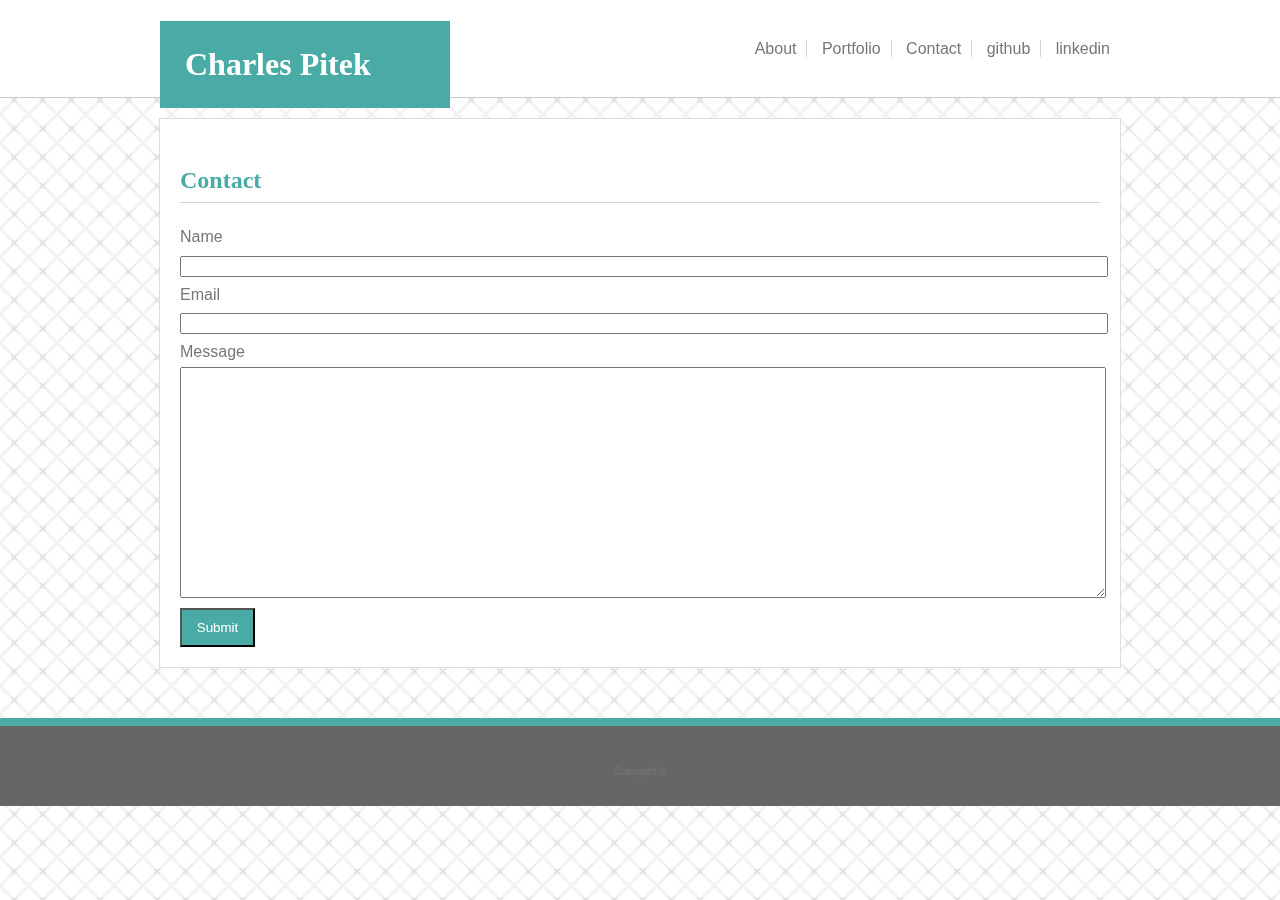
<file: contact.html>
<!DOCTYPE html>
<html lang="en-us">

<head>
    <meta charset="UTF-8" />
    <title>Charles Pitek Contact</title>
    <link rel="stylesheet" type="text/css" href="assets/css/style.css">
</head>

<body>
    <div class="background1">
        <header>
            <section id="header" class="clearfix">
                <!-- <div id="top"></div> -->
                <h1>Charles Pitek</h1>
                <section id="links">
                    <a href="index.html" id="link1">About</a>
                    <a href="portfolio.html" id="link1">Portfolio</a>
                    <a href="contact.html" id="link1">Contact</a>
                    <a href="https://github.com/pitekcharles" target="_blank" id="link1">github</a>
                    <a href="https://www.linkedin.com/in/charles-pitek-8b1bb4198/" target="_blank">linkedin</a>
        
                </section>
            </section>
    
        </header>

    </div>
    <div class="background2"></div>
    <section id="content">
        <h2>Contact</h2>
        <form>
            Name <br>
            <input type="text" name="name"><br>
            Email <br>
            <input type="text" name="email"><br>
            Message <br>
            <textarea type="text" name="message" rows="15"></textarea><br>
            <input id="subbutton" type="submit" value="Submit">
        </form>
    </section>
    <section id="footer">
        <p>Copyright ©</p>
    </section>
</body>

</html>
</file>
<file: assets/css/style.css>
*{
    font-family:'Arial', 'Helvetica Neue', Helvetica, sans-serif;
    z-index: 10;
    color:#777777;
}

body {
    margin: 0px;
    height: 100%;
}
.clearfix::after {
    clear: both;
    content: "";
    display: block;
}



#header {
    background:white;
    width: 960px;
    margin: auto;
    /* border-style: none none solid none;
    border-color: black; */
    padding-bottom: 0px;
    height: 97px;
}
/* 
header {
    width: 100%;
    border-style: none none solid none;
    border-color: black;
    padding-bottom: 0px;
    height: 97px;
    
} */

h1{
  background: #4aaaa5; 
  font-family: 'Georgia', Times, 'Times New Roman', serif; 
  padding: 25px;
  width: 25%;
  color: white;
  float: left;
}

#links {
    float: right;
    padding-top: 40px;
}

a {
    padding-right: 10px;
    padding-left: 10px;
    text-decoration: none;
    
}

#link1 {
    border-style: none solid none none;
    border-width: 1px;
    border-color: lightgrey;
}

#footer {
    text-align: center;
    border-style: solid none none none;
    border-color: #4aaaa5;
    border-width: 8px;
    background: #666666;
    color: white;
    /* position: fixed;
    left:0;
    bottom: 0; */
    width: 100%;
    font-size: 10px;
    padding-top:30px;
    margin-bottom:0;
    height: 50px;
    margin-top: 50px;
}

#index-pic {
    float: left;
    padding-right: 20px;
}

#content {
    width: 920px;
    margin: auto;
    margin-top: 20px;
    border-style: solid;
    border-width: 1px;
    border-color: #dddddd;
    padding: 20px;
    background:#ffffff;
    line-height: 1.8;
    /* min-height: calc(100vh - 70px); */
    margin-bottom: 20px;
    min-height: 100%;
}

#top {
    width: 100%;
    height: 97px;
    background: white;
    z-index:-1;

}

.background1 {
    border-style:none none solid none;
    border-color:#cccccc;
    border-width:1px;
    background: white;
}

.background2 {

    z-index: -2;
    background-image: url(../images/checkerboard-cross.png);
    width: 100%;
    height: 10000px;
    position:fixed;
    top: 0;
}

h2 {
    color: #4aaaa5;
    font-family: 'Georgia', Times, 'Times New Roman', serif;
    border-style: none none solid none;
    border-width: 1px;
    border-color: lightgrey;
}

input {
    width: 920px;
}

#subbutton {
    width: 75px;
    color: white;
    background: #4aaaa5;
    padding:10px;
}

#portfoliopic {
    margin:20px;
    float: left;
}

#port {
    position:relative;
}

#box1 {
    width:300px;
    height:30px;
    position: absolute;
    top:255px;
    left:20px;
    z-index: 20;
    background: #4aaaa5;
    text-align:center;
    color:white;
}

#box2 {
    width:300px;
    height:30px;
    position: absolute;
    top:255px;
    left:360px;
    z-index: 20;
    background: #4aaaa5;
    text-align:center;
    color:white;
}

#box3 {
    width:300px;
    height:30px;
    position: absolute;
    top:494px;
    left:20px;
    z-index: 20;
    background: #4aaaa5;
    text-align:center;
    color:white;
}

#box4 {
    width:300px;
    height:30px;
    position: absolute;
    top:494px;
    left:360px;
    z-index: 20;
    background: #4aaaa5;
    text-align:center;
    color:white;
}

#box5 {
    width:300px;
    height:30px;
    position: absolute;
    top:735px;
    left:20px;
    z-index: 20;
    background: #4aaaa5;
    text-align:center;
    color:white;
}

textarea {
    width:100%;
}

#subbutton:hover {
    cursor: pointer;
}
</file>
